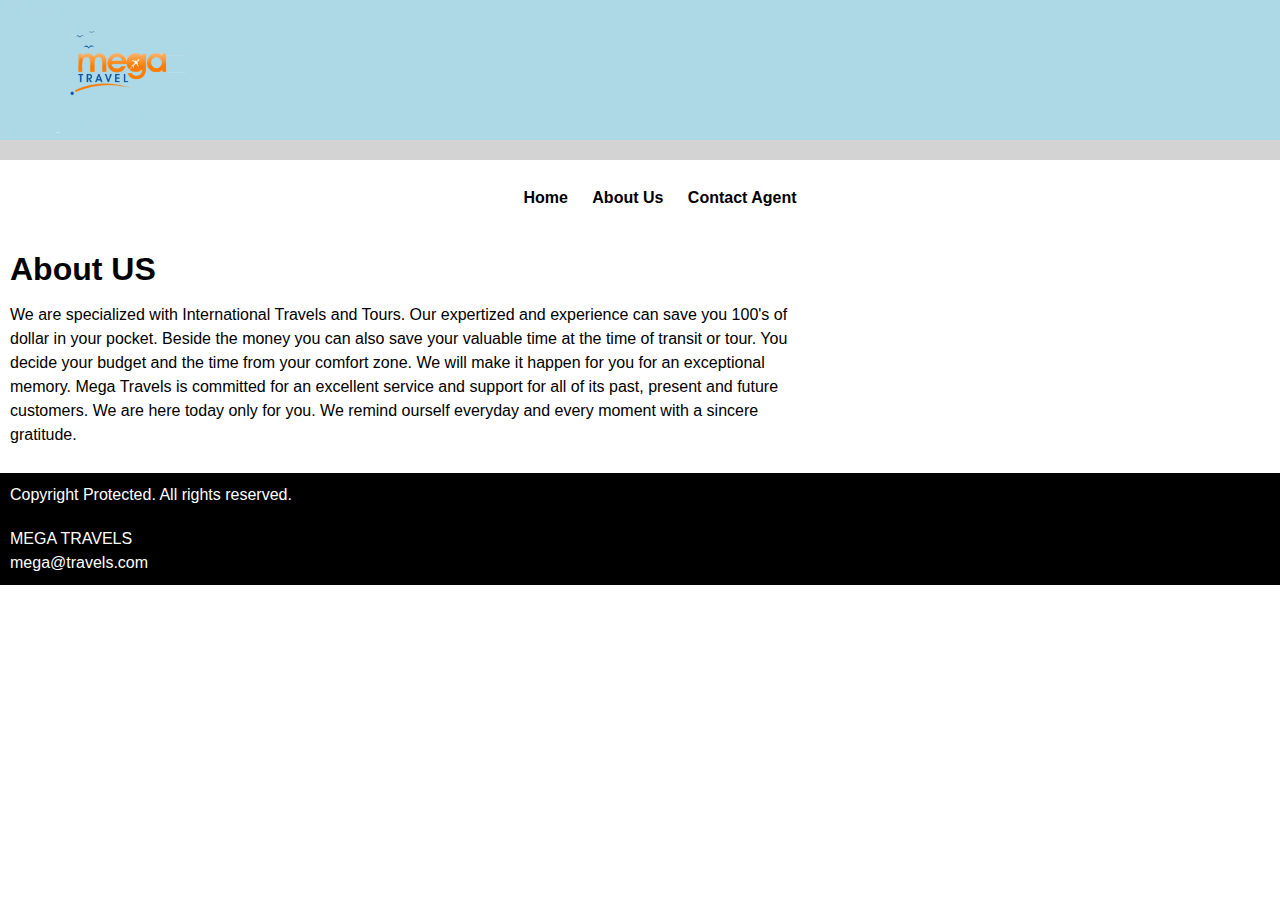
<file: MegaTravelWebsite/about.html>
<!DOCTYPE html>
<html lang="en">
    <head>
        <title>Mega Travel</title>
        <link rel="stylesheet" href="styles.css">
    </head>
    <body>
        <header>
            <img src="mega travel logo.png" alt="logo" style = "height: 140px;">
        </header>
        <nav>
            <ul>
                <li><a href="index.html">Home</a></li>
                <li><a href="about.html">About Us</a></li>
                <li><a href="contact.html">Contact Agent</a></li>
            </ul>
        </nav>
        <main>
            <div class = "intro">
                <h1>About US</h1>
                <p>We are specialized with International Travels and Tours. Our expertized and experience can save you 100's of dollar in your pocket. Beside the money you can also save your valuable time at the time of transit or tour. You decide your budget and the time from your comfort zone. We will make it happen for you for an exceptional memory. Mega Travels is committed for an excellent service and support for all of its past, present and future customers. We are here today only for you. We remind ourself everyday and every moment with a sincere gratitude.</p>
            </div>
        </main>
        <footer>
            <div style="margin-bottom: 20px;">Copyright Protected. All rights reserved.</div>
            <div>
                MEGA TRAVELS<br>
                mega@travels.com
            </div>
        </footer>

    </body>
</html>
</file>
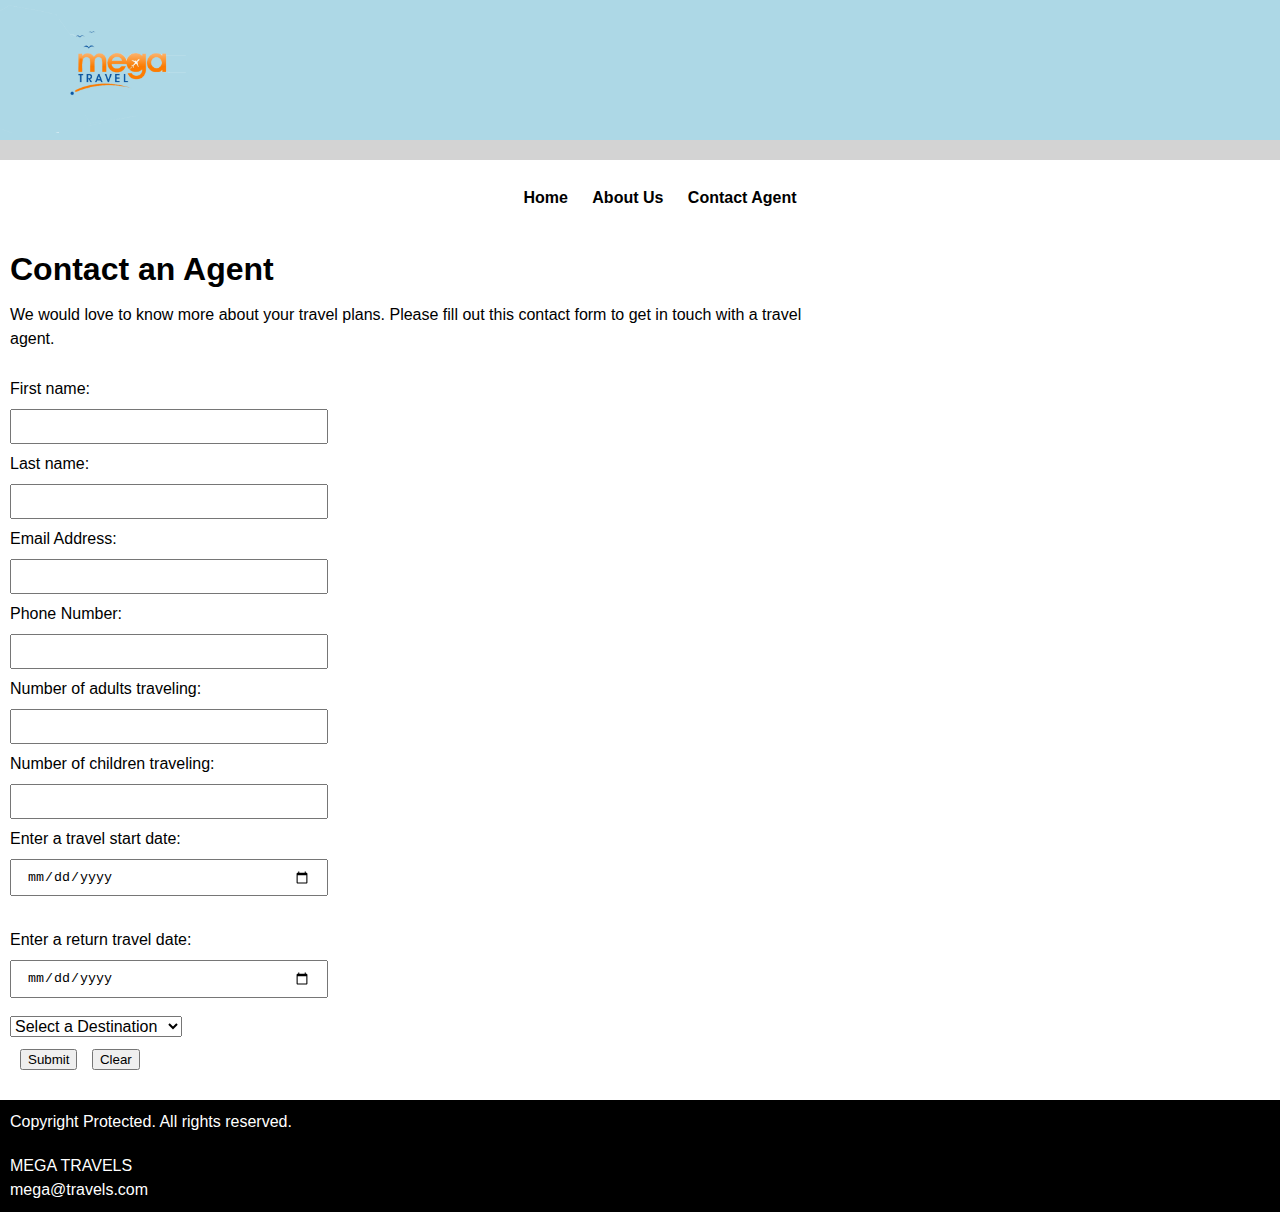
<file: MegaTravelWebsite/contact.html>
<!DOCTYPE html>
<html lang="en">
    <head>
        <title>Mega Travel</title>
        <link rel="stylesheet" href="styles.css">
        <script type="text/javascript" src="reservation.js"></script>
    </head>
    <body>
        <header>
            <img src="mega travel logo.png" alt="logo" style = "height: 140px;">
        </header>
        <nav>
            <ul>
                <li><a href="index.html">Home</a></li>
                <li><a href="about.html">About Us</a></li>
                <li><a href="contact.html">Contact Agent</a></li>
            </ul>
        </nav>
        <main>
            <div class = "intro">
                <h1>Contact an Agent</h1>
                <p>We would love to know more about your travel plans. Please fill out this contact form to get in touch with a travel agent.</p>
            </div>
            <div name="contact-agent" class="contact-agent">
                <form name="reservationForm" id="reservationForm" onsubmit="return validateForm();" action="confirm.php" method="post">
                    <div id="customerInfoDiv" class="customerInfoDiv">
                        <label for="fname">First name:</label><br>
                        <input type="text" id="fname" name="fname"><br>
                        <label for="lname">Last name:</label><br>
                        <input type="text" id="lname" name="lname"><br>
                        <label for="email">Email Address:</label><br>
                        <input type="email" id="email" name="email"><br>
                        <label for="phoneNum">Phone Number:</label><br>
                        <input type="text" id="phoneNum" name="phoneNum"><br>
                        <label for="adults">Number of adults traveling:</label><br>
                        <input type="number" id="adults" name="adults" min="0"><br>
                        <label for="children">Number of children traveling:</label><br>
                        <input type="number" id="children" name="children" min="0"><br>
                        <label for="dateStart">Enter a travel start date:</label><br>
                        <input type="date" id="dateStart" name="dateStart"><br><br>
                        <label for="dateEnd">Enter a return travel date:</label><br>
                        <input type="date" id="dateEnd" name="dateEnd"><br>

                        <select id="location" class="location" name="location" style="margin-top: 10px; font-size: medium;" onchange="showResults(this.options[this.selectedIndex].value)">
                            <option hidden="" disabled="disabled" selected="selected" value="none">Select a Destination</option>
                            <option value="New Zealand">New Zealand</option>
                            <option value="Maldives, South Asia">Maldives, South Asia</option>
                            <option value="Venice, Italy">Venice, Italy</option>
                            <option value="Cancun">Cancun</option>
                        </select>
                        <div id="newZealDiv" class="newZealDiv">
                            <input type="checkbox" name="activity[]" value="City Tours">City Tours<br>
                            <input type="checkbox" name="activity[]" value="Sports">Sports<br>
                            <input type="checkbox" name="activity[]" value="Cycling">Cycling<br>
                            <input type="checkbox" name="activity[]" value="Museums">Museums<br>
                            <input type="checkbox" name="activity[]" value="Boating">Boating<br>
                            <br>
                        </div>
                        <div id="maldivesDiv" class="maldivesDiv">
                            <input type="checkbox" name="activity[]" value="Museums">Museums<br>
                            <input type="checkbox" name="activity[]" value="Sailing">Sailing<br>
                            <input type="checkbox" name="activity[]" value="Beach">Beach<br>
                            <input type="checkbox" name="activity[]" value="Hiking">Hiking<br>
                            <input type="checkbox" name="activity[]" value="Boating">Boating<br>
                            <br>
                        </div>
                        <div id="veniceDiv" class="veniceDiv">
                            <input type="checkbox" name="activity[]" value="Museums">Museums<br>
                            <input type="checkbox" name="activity[]" value="Theatre">Theatre<br>
                            <input type="checkbox" name="activity[]" value="Parks and Recreation">Parks and Recreation<br>
                            <input type="checkbox" name="activity[]" value="City Tours">City Tours<br>
                            <br>
                        </div>
                        <div id="cancunDiv" class="cancunDiv">
                            <input type="checkbox" name="activity[]" value="Parks and Recreation">Parks and Recreation<br>
                            <input type="checkbox" name="activity[]" value="Beaches">Beaches<br>
                            <input type="checkbox" name="activity[]" value="Boating">Boating<br>
                            <input type="checkbox" name="activity[]" value="Snorkeling">Snorkeling<br>
                            <br>
                        </div>
                        <br>
                        <input type="submit" value="Submit" style="margin-top: 10px;margin-left: 10px; margin-bottom: 20px;" />
                        <input type="reset" value="Clear" style="margin-top: 10px; margin-left: 10px; margin-bottom: 20px;" />
                    </div>  
                </form>
            </div>
        </main>
        <footer>
            <div style="margin-bottom: 20px;">Copyright Protected. All rights reserved.</div>
            <div>
                MEGA TRAVELS<br>
                mega@travels.com
            </div>
        </footer>
    </body>
</html>
</file>
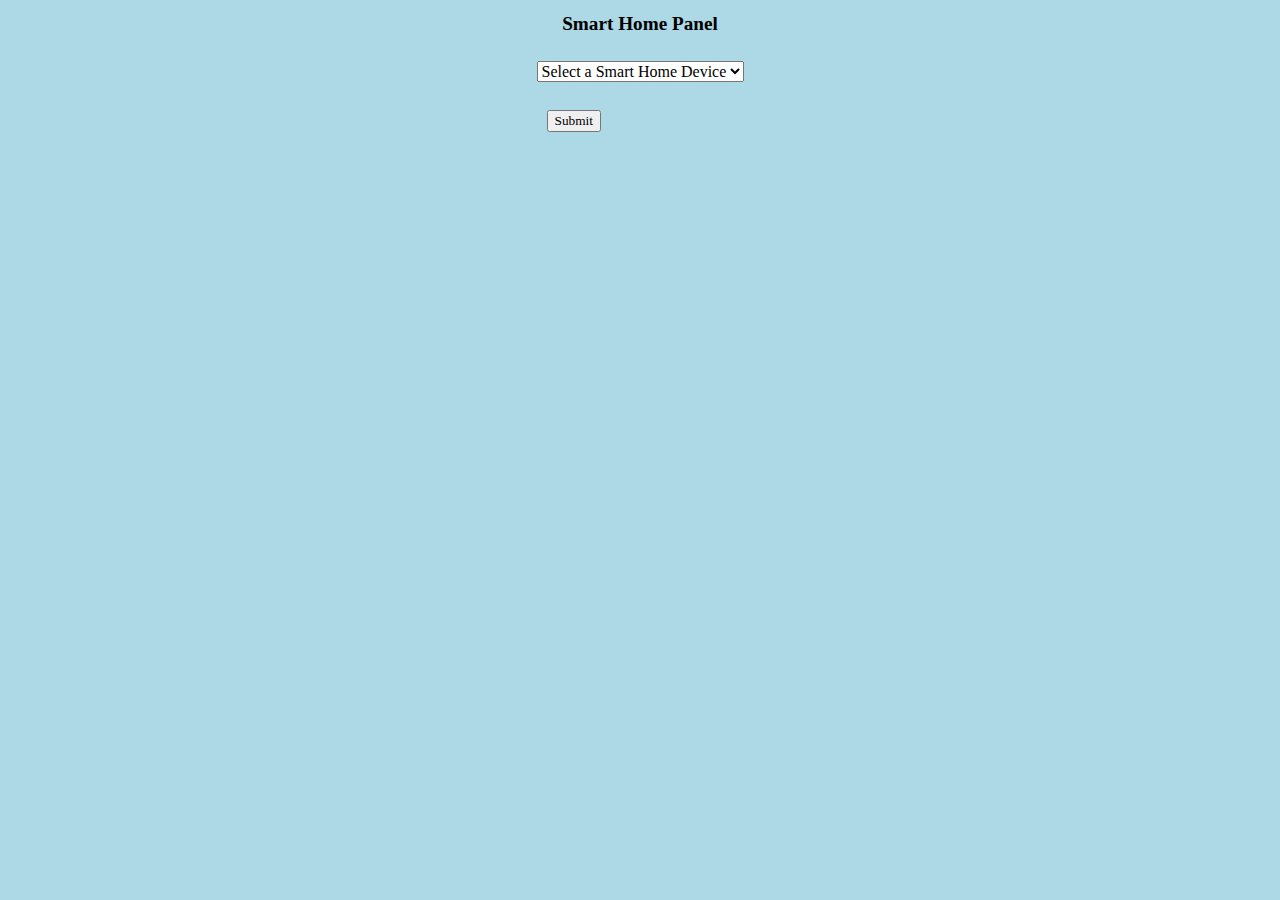
<file: MidtermProject/smartHomePanel.html>
<!DOCTYPE html>
<html lang="en" style="background-color: lightblue;">
    <head>
        <link rel="stylesheet" href="style.css">
        <script src="script.js"></script>
    </head>
    <body>
        <header>
            <title class="title">Smart Home</title>
            <h1 class="header">Smart Home Panel</h1>
        </header>
        <nav>
            <ul>
            </ul>
        </nav>
        <main>
            <div name="homePanel" class="homePanel">
                <form name="panelForm" id="panelForm" onsubmit="return validateForm();" method="get" action="homeStatus.html">
                    <div id="panelDiv" class="panelDiv">
                        <select id="devices" class="devices" name="devices" onchange="setDevice()">
                            <option hidden="" disabled="disabled" selected="selected" value="none">Select a Smart Home Device</option>
                            <option value="livingRoom">Living Room Lamp</option>
                            <option value="bed1Lamp">Bedroom #1 Desk Lamp</option>
                            <option value="bed2Lamp">Bedroom #2 Floor Lamp</option>
                            <option value="bathroomFan">Bathroom Fan</option>
                            <option value="washer">Washer</option>
                            <option value="dryer">Dryer</option>
                            <option value="frontDoor">Front Door</option>
                            <option value="backDoor">Back Door</option>
                            <option value="garageDoor">Garage Door</option>
                            <option value="kitchenFan">Kitchen Fan</option>\
                            <option value="diningLight">Dining Room Light</option>
                        </select>
                        <div id="livingRoomDiv" class="livingRoomDiv" style="display: none;">
                            <label for="startTime">Start time:</label><br>
                            <input type="time" name="livingRoomLampStart" id="livingRoomLampStart"><br>
                            <label for="endTime">End time:</label><br>
                            <input type="time" name="livingRoomLampEnd" id="livingRoomLampEnd"><br>
                            <br>
                        </div>
                        <div id="bed1LampDiv" class="bed1LampDiv" style="display: none;">
                            <label for="startTime">Start time:</label><br>
                            <input type="time" name="bed1LampStart" id="bed1LampStart"><br>
                            <label for="endTime">End time:</label><br>
                            <input type="time" name="bed1LampEnd" id="bed1LampEnd"><br>
                            <br>
                        </div>
                        <div id="bed2LampDiv" class="bed2LampDiv" style="display: none;">
                            <label for="startTime">Start time:</label><br>
                            <input type="time" name="bed2LampStart" id="bed2LampStart"><br>
                            <label for="endTime">End time:</label><br>
                            <input type="time" name="bed2LampEnd" id="bed2LampEnd"><br>
                            <br>
                        </div>
                        <div id="bathroomFanDiv" class="bathroomFanDiv" style="display: none;">
                            <label for="startTime">Start time:</label><br>
                            <input type="time" name="bathroomFanStart" id="bathroomFanStart"><br>
                            <label for="endTime">End time:</label><br>
                            <input type="time" name="bathroomFanEnd" id="bathroomFanEnd"><br>
                            <br>
                        </div>
                        <div id="washerDiv" class="washerDiv" style="display: none;">
                            <label for="startTime">Start time:</label><br>
                            <input type="time" name="washerStart" id="washerStart"><br>
                            <label for="endTime">End time:</label><br>
                            <input type="time" name="washerEnd" id="washerEnd"><br>
                            <br>
                        </div>
                        <div id="dryerDiv" class="dryerDiv" style="display: none;">
                            <label for="startTime">Start time:</label><br>
                            <input type="time" name="dryerStart" id="dryerStart"><br>
                            <label for="endTime">End time:</label><br>
                            <input type="time" name="dryerEnd" id="dryerEnd"><br>
                            <br>
                        </div>
                        <div id="frontDoorDiv" class="frontDoorDiv" style="display: none;">
                            <label for="startTime">Start time:</label><br>
                            <input type="time" name="frontDoorStart" id="frontDoorStart"><br>
                            <label for="endTime">End time:</label><br>
                            <input type="time" name="frontDoorEnd" id="frontDoorEnd"><br>
                            <br>
                        </div>
                        <div id="backDoorDiv" class="backDoorDiv" style="display: none;">
                            <label for="startTime">Start time:</label><br>
                            <input type="time" name="backDoorStart" id="backDoorStart"><br>
                            <label for="endTime">End time:</label><br>
                            <input type="time" name="backDoorEnd" id="backDoorEnd"><br>
                            <br>
                        </div>
                        <div id="garageDoorDiv" class="garageDoorDiv" style="display: none;">
                            <label for="startTime">Start time:</label><br>
                            <input type="time" name="garageDoorStart" id="garageDoorStart"><br>
                            <label for="endTime">End time:</label><br>
                            <input type="time" name="garageDoorEnd" id="garageDoorEnd"><br>
                            <br>
                        </div>
                        <div id="kitchenFanDiv" class="kitchenFanDiv" style="display: none;">
                            <label for="startTime">Start time:</label><br>
                            <input type="time" name="kitchenFanStart" id="kitchenFanStart"><br>
                            <label for="endTime">End time:</label><br>
                            <input type="time" name="kitchenFanEnd" id="kitchenFanEnd"><br>
                            <br>
                        </div>
                        <div id="diningLightDiv" class="diningLightDiv" style="display: none;">
                            <label for="startTime">Start time:</label><br>
                            <input type="time" name="diningLightStart" id="diningLightStart"><br>
                            <label for="endTime">End time:</label><br>
                            <input type="time" name="diningLightEnd" id="diningLightEnd"><br>
                            <br>
                        </div>
                        <br>
                        <input type="submit" value="Submit" style="margin-top: 10px;margin-left: 10px; margin-bottom: 20px; font-family: Verdana; text-align: center;"/>
                    </div>  
                </form>
            </div>
        </main>
        <footer>
        </footer>
    </body>
</html>
</file>
<file: MegaTravelWebsite/styles.css>
body {
    margin: 0;
    padding: 0;
    font-family: Helvetica, Arial, sans-serif;
    font-size: 16px;
    line-height: 1.5em;
}

header {
    background-color: #add8e6;
    border-bottom:20px solid #d3d3d3;
    height: 140px;
    text-align: center;
}

#welcomeDiv {
    text-align: center;
}

nav {
    text-align: center;
    transition: all 0.2s ease-in-out;
    height:50px;
    background-color: #000000;
}
nav ul li {
    display: inline-block;
    padding: 10px;
}
nav a {
    display: inline-block;
    font-weight: bold;
    color: #ffffff;
    text-decoration: none;
    transition: all 0.2s ease-in-out;
    position: relative;
}
nav a:hover {
    color: #ffa500;
}

.intro {
    width: 75%;
    padding: 10px;
}

.packages {
    display: flex;
    flex-wrap: wrap;
    padding: 5px;
    margin-bottom: 20px;
}
.package {
    flex: 100%;
}
.package-frame {
    border: 1px solid #000000;
    margin:5px;
    padding:10px;
    transition: background-color 0.2s ease-in-out;
}

.package-image {
    background-color:#d3d3d3;
    background-size: cover;
    background-position: center;
    height:350px;
    margin-bottom: 18px;
}
.package-location {
    font-weight: 600;
    margin-bottom: 15px;
}
.package-original-price, .package-new-price, .package-savings {
    font-size: 14px;
}
.package-original-price {
    color: #999999;
}
.package-new-price strong {
    text-decoration: underline;
}
.package-savings {
    color: green;
}

.package:hover .package-frame {
    background-color: #000000;
}
.package:hover .package-location, .package:hover .package-new-price {
    color: #ffffff;
}

footer {
    color: #ffffff;
    background-color: #000000;;
    padding: 10px;
}

.customerInfoDiv {
    margin-left: 10px;
    margin-bottom: 10px;
}

#fname {
    width: 25%;
    padding: 8px 15px;
    margin: 8px 0;
    box-sizing: border-box;
}

#lname {
    width: 25%;
    padding: 8px 15px;
    margin: 8px 0;
    box-sizing: border-box;
 }

#email {
    width: 25%;
    padding: 8px 15px;
    margin: 8px 0;
    box-sizing: border-box;
}

 #phoneNum {
    width: 25%;
    padding: 8px 15px;
    margin: 8px 0;
    box-sizing: border-box;
}

#adults {
    width: 25%;
    padding: 8px 15px;
    margin: 8px 0;
    box-sizing: border-box;
}

#children {
    width: 25%;
    padding: 8px 15px;
    margin: 8px 0;
    box-sizing: border-box;
}

#dateStart {
    width: 25%;
    padding: 8px 15px;
    margin: 8px 0;
    box-sizing: border-box;
}

#dateEnd {
    width: 25%;
    padding: 8px 15px;
    margin: 8px 0;
    box-sizing: border-box;
}

.newZealDiv {
    display: none;
 }
  
 .maldivesDiv {
    display: none;
 }
  
 .veniceDiv {
    display: none;
 }
  
 .cancunDiv {
    display: none;
 }

 #returnInfoDiv {
    font-family: Helvetica, Arial, sans-serif;
    font-size: 16px;
    text-align: center;
 }
 

@media only screen and (min-width: 575px) {
    header {
        text-align: left;
    }
    nav {
        background-color: #ffffff;
    }
    nav a {
        color: #000000;
    }
    nav a:hover {
        color: red;
        transform: translateY(-8px);
    }
    .intro {
        width: 540px;
    }
    .package {
        flex: 50%;
    }
    .package-image {
        height:250px;
    }

}

@media only screen and (min-width: 900px) {
    .intro {
        width: 800px;
    }
    .package {
        flex: 25%;
    }
    .package-image {
        height:200px;
    }
}
</file>
<file: MidtermProject/style.css>
.header {
    font-family: Verdana;
    text-align: center;
    font-size: larger;
    font-weight: bolder;
}

.homePanel {
    font-family: Verdana;
    display:flex;
    justify-content: center;
}

.devices {
    margin-top: 10px;
    font-size: medium; 
    font-family: Verdana;
    display:flex;
    justify-content: center;
}

.statusIcon {
    width: 64px;
}

.deviceLabel {
    font-size: 1.5em;
    font-family: Verdana;
}

.deviceStatusHeader {
    font-size: 1.5em;
    font-weight: bold;
    font-family: Verdana;
}

td {
    padding: 5px;
    text-align: center;
    border: 1px solid black;
    font-family: Verdana;
}

table {
    margin-left: auto;
    margin-right: auto;
}
</file>
